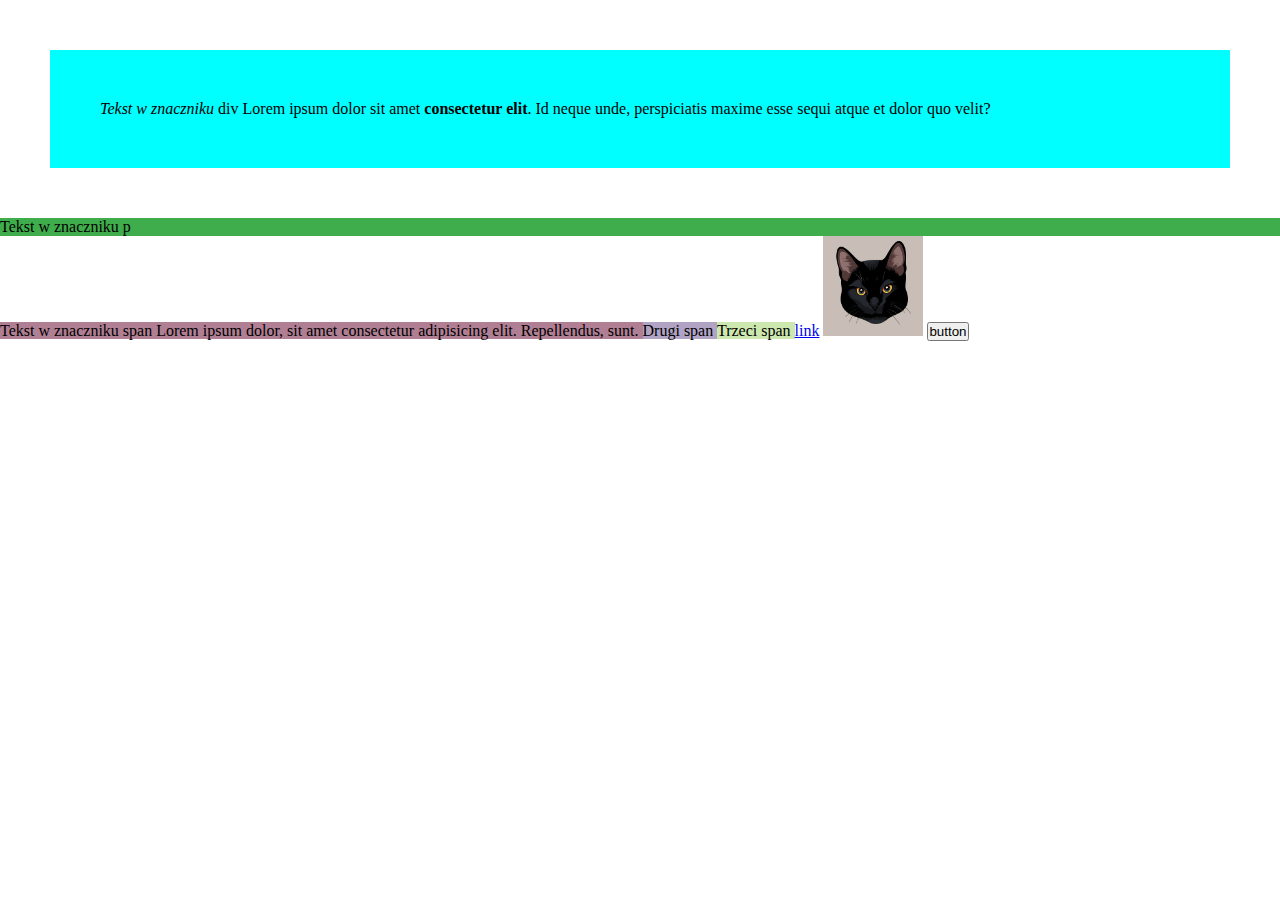
<file: workspace/05_Elementy blokowe i liniowe/index.html>
<!DOCTYPE html>
<html lang="pl">

<head>
    <meta charset="UTF-8">
    <meta name="viewport" content="width=device-width, initial-scale=1.0">
    <title>Elementy blokowe i liniowe</title>
    <link href="css/main.css" rel="stylesheet">
</head>

<body>
    <div>
        <p>
            <i>Tekst w znaczniku</i> div Lorem ipsum dolor sit amet <b>consectetur elit</b>. Id neque unde, perspiciatis
            maxime esse sequi atque et dolor quo velit?
        </p>
    </div>

    <p id="p1">Tekst w znaczniku p</p>

    <p>
        <span id="span1">Tekst w znaczniku span Lorem ipsum dolor, sit amet consectetur
            adipisicing elit. Repellendus, sunt.
        </span>
        <span id="span2">Drugi span
        </span>
        <span id="span3">Trzeci span
        </span>
        <a href="#">link</a>
        <img id="img1" src="img/cat-8157889_640.png" alt="Kotek">
        <button type="button">button</button>
    </p>
</body>

</html>
</file>
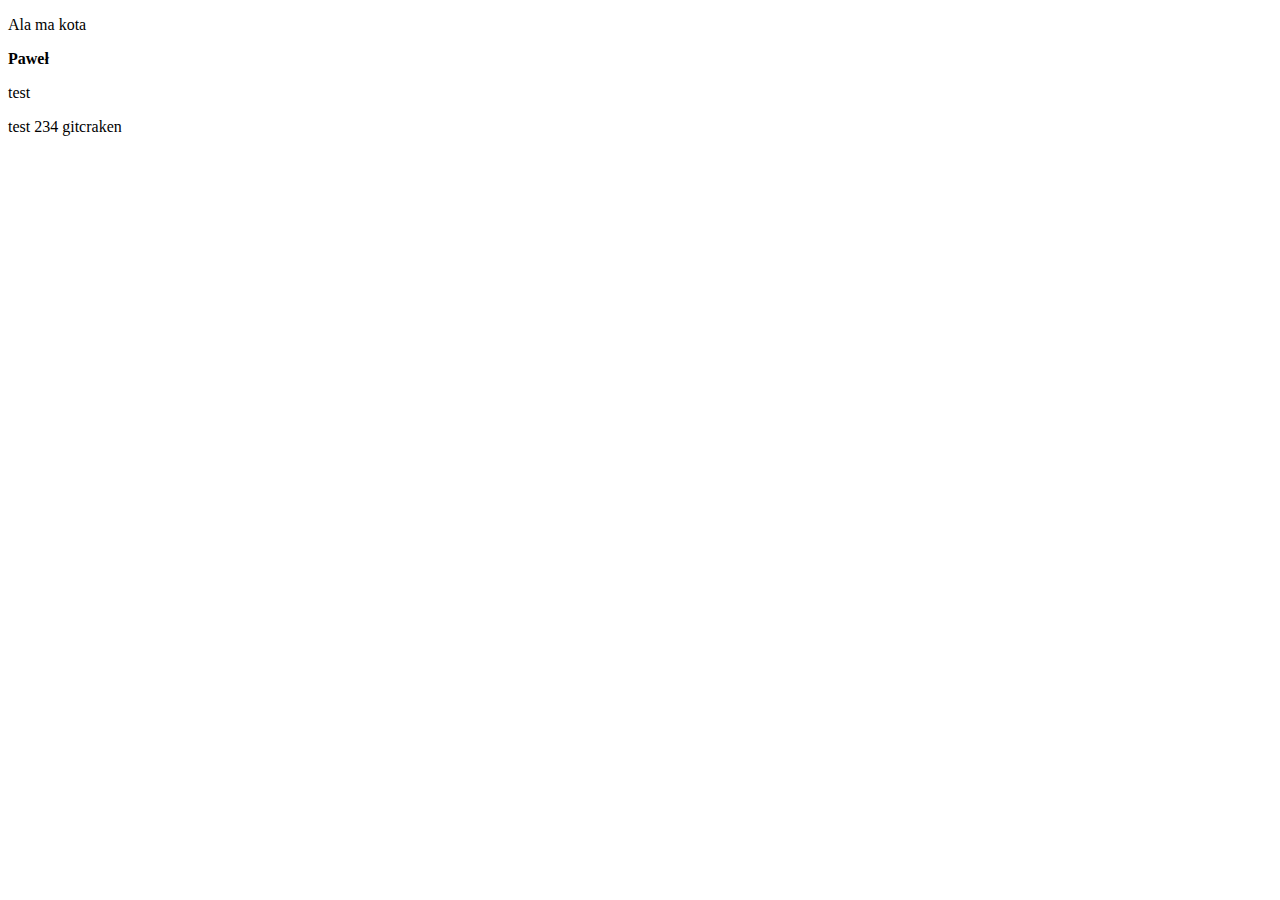
<file: workspace/strona01/index.html>
<!DOCTYPE html>
<html lang="pl">

<head>
    <meta charset="UTF-8">
    <meta name="viewport" content="width=100, initial-scale=1.0">
    <title>Document</title>
</head>

<body>
    <p>Ala ma kota </p>
    <strong>Paweł</strong>
    <p>test</p>
    <p>test 234 gitcraken</p>

</body>

</html>
</file>
<file: workspace/05_Elementy blokowe i liniowe/css/main.css>
* {
	padding: 0px;
	margin: 0px;
}

div {
	background-color: aqua;
	padding: 50px;
	margin: 50px;
}

#p1 {
	background-color: rgb(63, 173, 76);
}

#span1 {
	background-color: rgb(177, 127, 148);
}

#span2 {
	background-color: rgb(176, 163, 196);
}

#span3 {
	background-color: rgb(204, 232, 174);
}

#img1 {
	width: 100px;
}
</file>
